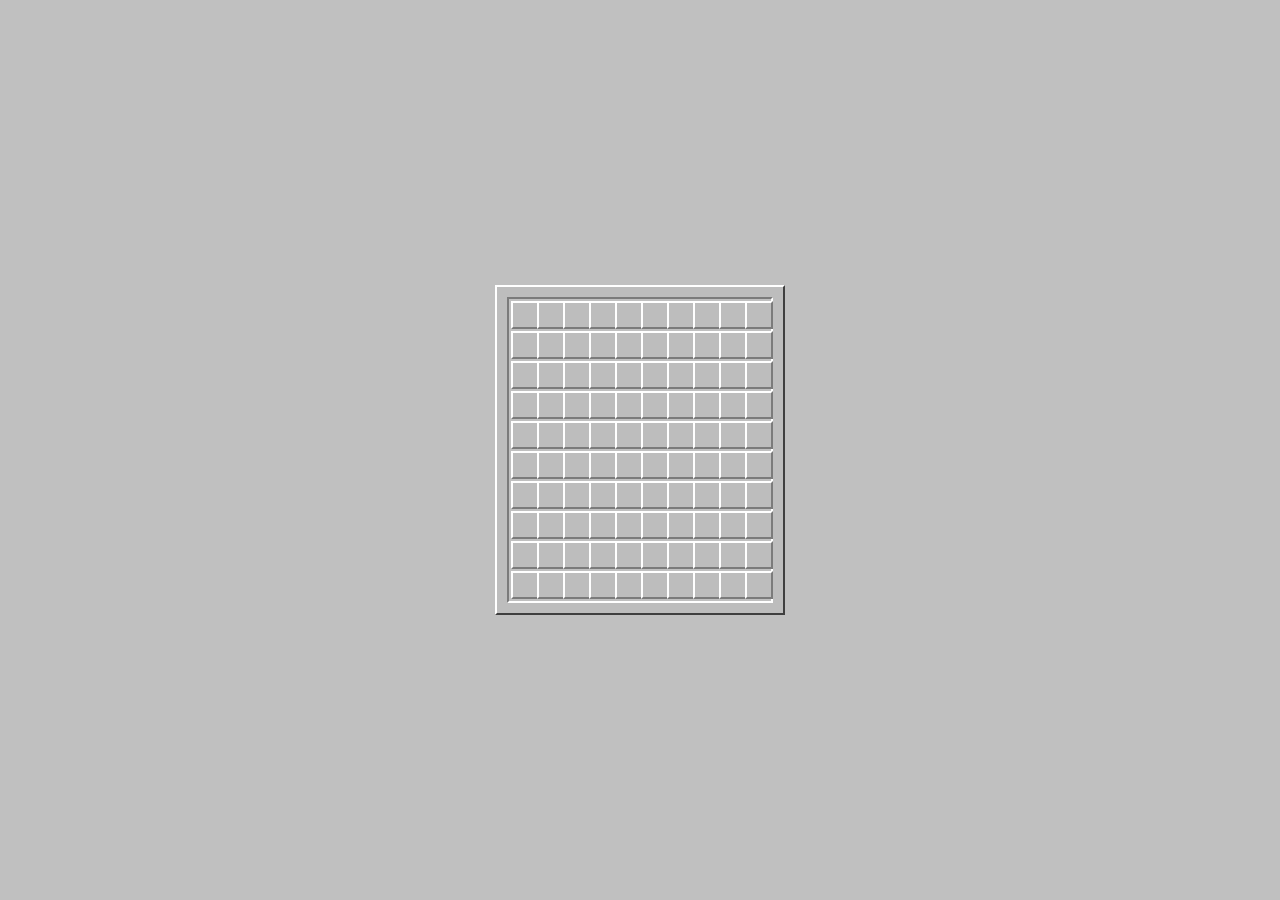
<file: index.html>
<!DOCTYPE html>
<html lang="en">

<head>
    <meta charset="UTF-8">
    <meta name="viewport" content="width=device-width, initial-scale=1.0">
    <title>Document</title>
    <link rel="stylesheet" href="styles.css">
    <script src="model.js"></script>
    <script src="controller.js"></script>
    <script src="view.js"></script>
</head>

<body>
    <div id="app"></div>
    <script>
        updateView();
    </script>
</body>

</html>
</file>
<file: styles.css>
:root{
  --bg:#c0c0c0;
  --panel:#bdbdbd;
  --border-dark:#7b7b7b;
  --border-light:#ffffff;
  --border-deep:#3f3f3f;
  --cell-size:24px;
  --gap:2px;
  --open-bg:#c0c0c0;
}
body{margin:0; background:var(--bg); display:grid; place-items:center; min-height:100dvh; font-family:system-ui,Segoe UI,Arial;}
#game{
  background:var(--panel);
  padding:10px;
  border-top:2px solid var(--border-light);
  border-left:2px solid var(--border-light);
  border-right:2px solid var(--border-deep);
  border-bottom:2px solid var(--border-deep);
}
.board{
  display:grid;
  grid-template-columns:repeat(var(--cols,10), var(--cell-size));
  gap:var(--gap);
  background:var(--bg);
  padding:var(--gap);
  border-top:2px solid var(--border-dark);
  border-left:2px solid var(--border-dark);
  border-right:2px solid var(--border-light);
  border-bottom:2px solid var(--border-light);
}
.cell{
  width:var(--cell-size);
  height:var(--cell-size);
  display:grid; place-items:center;
  font-weight:700; user-select:none;
  font-size:16px; line-height:1;
}
.cell.closed{
  background:var(--panel);
  border-top:2px solid var(--border-light);
  border-left:2px solid var(--border-light);
  border-right:2px solid var(--border-dark);
  border-bottom:2px solid var(--border-dark);
  cursor:pointer;
}
.cell.open{
  background:var(--open-bg);
  border-top:1px solid var(--border-dark);
  border-left:1px solid var(--border-dark);
  border-right:1px solid var(--border-light);
  border-bottom:1px solid var(--border-light);
}
.cell.bomb{font-size:18px;}
/* Tallfarger som originalen */
.n1{ color:#0000ff;}
.n2{ color:#008000;}
.n3{ color:#ff0000;}
.n4{ color:#000080;}
.n5{ color:#800000;}
.n6{ color:#008080;}
.n7{ color:#000000;}
.n8{ color:#808080;}
</file>
